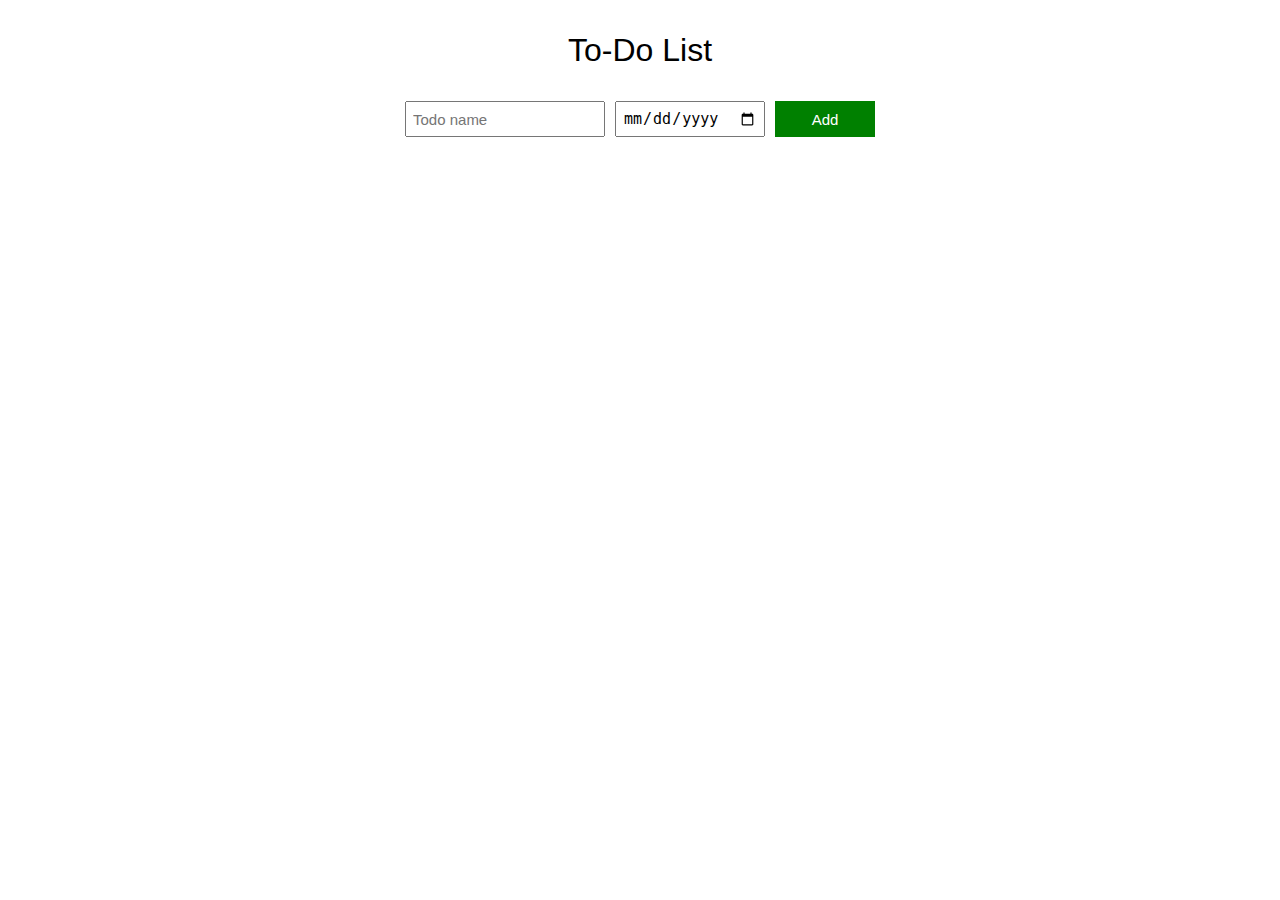
<file: index.html>
<!DOCTYPE html>
<html lang="en">

<head>
  <meta charset="UTF-8">
  <meta name="viewport" content="width=device-width, initial-scale=1.0">
  <title>To-Do List</title>
  <link rel="stylesheet" href="./todo-list.css">

</head>

<body>

  <p class="name">To-Do List</p>
  
  <div class="todo-input-grid">
    <input type="text" class="todo-name name-input" placeholder="Todo name">
    <input type="date" class="todo-date date-input">
    <button class="add-btn" onclick="Submit()">Add</button>
  </div>

  <div class="js-todo-list todo-grid"></div>

  <script src="./todo-list.js"></script>
</body>

</html>
</file>
<file: todo-list.css>
body {
  font-family: Arial, Helvetica, sans-serif;
  text-align: center;
}

.name {
  font-size: 2rem
}


.todo-grid, .todo-input-grid {
  display: grid;
  grid-template-columns: 200px 150px 100px;
  column-gap: 10px;
  row-gap: 10px;
  align-items: center;
  justify-content: center;
}

.todo-input-grid {
  margin-bottom: 10px;
  align-items: stretch;
}

.name-input, .date-input {
  font-size: 15px;
  padding: 6px;
}

.add-btn {
  background-color: green;
  border: none;
  color: white;
  font-size: 15px;
  cursor: pointer;
}

.delete-btn {
  background-color: darkred;
  border: none;
  color: white;
  font-size: 15px;
  cursor: pointer;
  padding-top: 10px;
  padding-bottom: 10px;
}
</file>
